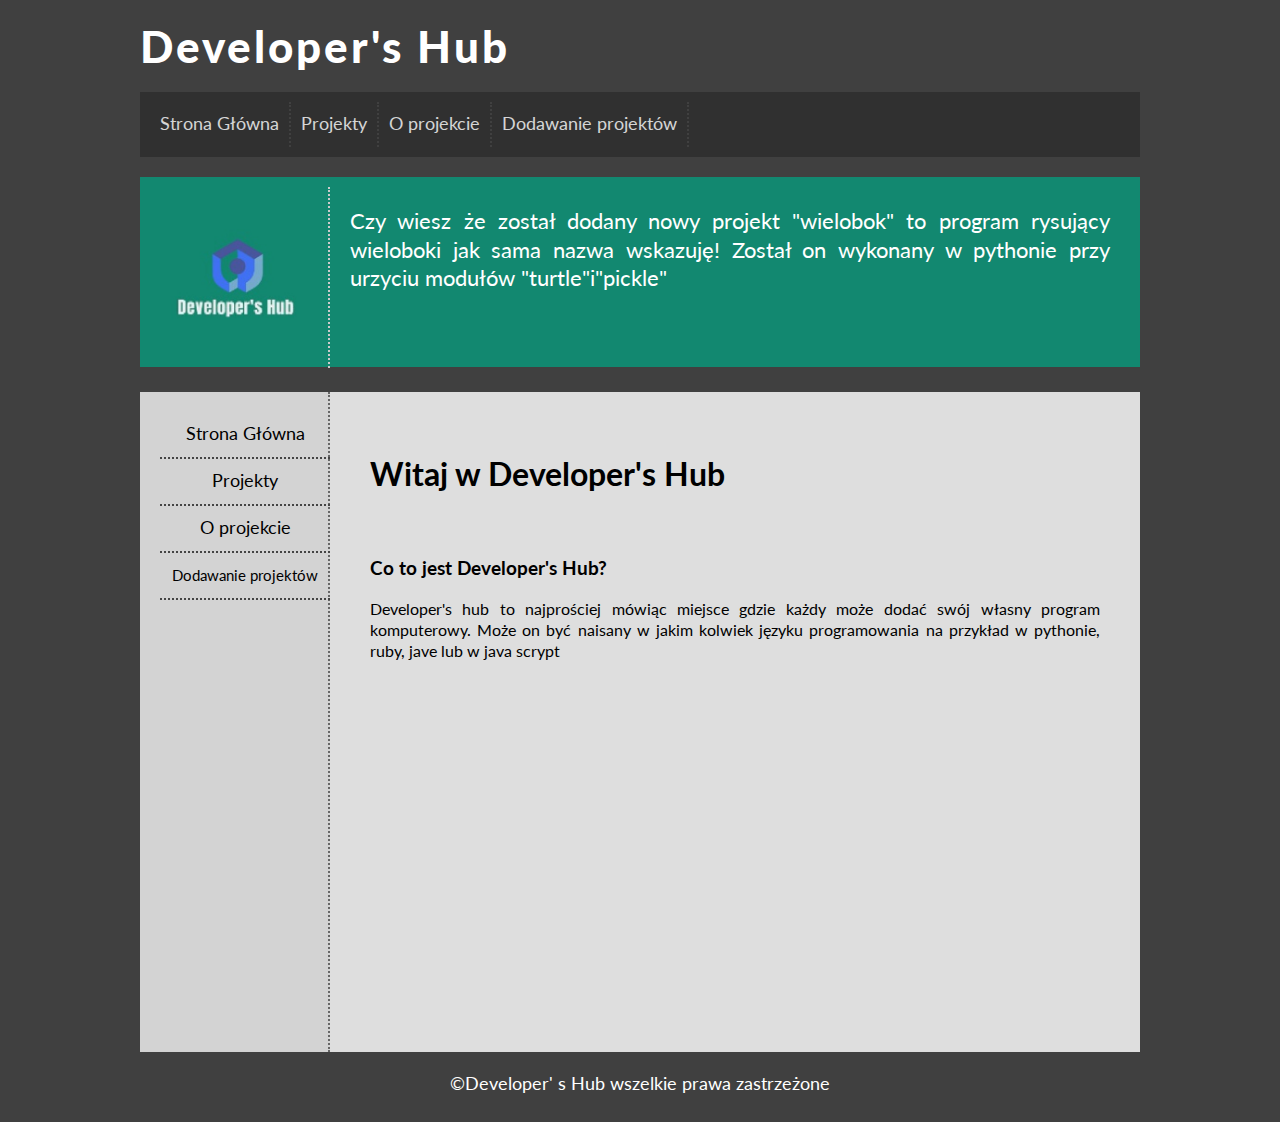
<file: index.html>
<!DOCTYPE HTML>
<html lang="pl">
    <head>
        <meta charset="utf-8" />
        <title>Developer's Hub!</title>
        <meta name="description" content="Dziel się swoją pomysłowością wrzycaj tu swoje projekty!" />
        <meta name="keywords" content="programista, projekt, informatyka" />
        <meta http-equiv="X-UA-Compatible" content="IE=edge,chrome=1" />
        <link rel="stylesheet" href="Style2.css" type="text/css" />
        <link href="https://fonts.googleapis.com/css?family=Lato:400,900i&display=swap&subset=latin-ext" rel="stylesheet">  

    </head>
    <body>
        <div id="container">
             
            <div id="logo">
                Developer's Hub 
            </div>

            <div id="menu">
               <a href="index.html" class="optionhtml5"><div class="option">Strona Główna</div></a>
               <a href="projekty.html" class="optionhtml5"><div class="option">Projekty</div></a>
               <a href="o_projekcie.html" class="optionhtml5"><div class="option">O projekcie</div></a>
               <a href="dodawanie_projektów.html" class="optionhtml5"><div class="option">Dodawanie projektów</div></a>
               <div style="clear:both;"></div>
            </div>

            <div id="topbar">
                <div id="topbarL">
                    <img width="138" src="img/logo.jpg"/>
                </div>
                <div id="topbarR">
                    Czy wiesz że został dodany nowy projekt "wielobok" to program rysujący wieloboki jak sama nazwa wskazuję!
                    Został on wykonany w pythonie przy urzyciu modułów "turtle"i"pickle"
                </div> 
                <div style="clear:both;"></div>     
            </div>
             
            <div id="sidebar">
                <a href="index.html" class="linkhtml5">
                    <div class="option2">Strona Główna</div>
                </a>

                <a href="projekty.html" class="linkhtml5">
                    <div class="option2">Projekty</div>
                </a>    
                <a href="o_projekcie.html" class="linkhtml5">
                    <div class="option2">O projekcie</div>
                </a> 
                <a href="dodawanie_projektów.html" class="linkhtml5">
                    <div class="option2"><span class="sidebaroption4">Dodawanie projektów</span></div>
                </a>    
            </div>
            
            <div id="content">
               <h1>Witaj w Developer's Hub</h1> <br/>
               <h3>Co to jest Developer's Hub?</h3>
               Developer's hub to najprościej mówiąc miejsce gdzie każdy może dodać swój własny program komputerowy.
               Może on być naisany w jakim kolwiek języku programowania na przykład w pythonie, ruby, jave lub w java scrypt
            </div>
            <div id="footer">
                &copy;Developer' s Hub wszelkie prawa zastrzeżone
            </div>   
        </div>  
    </body>
</html>
</file>
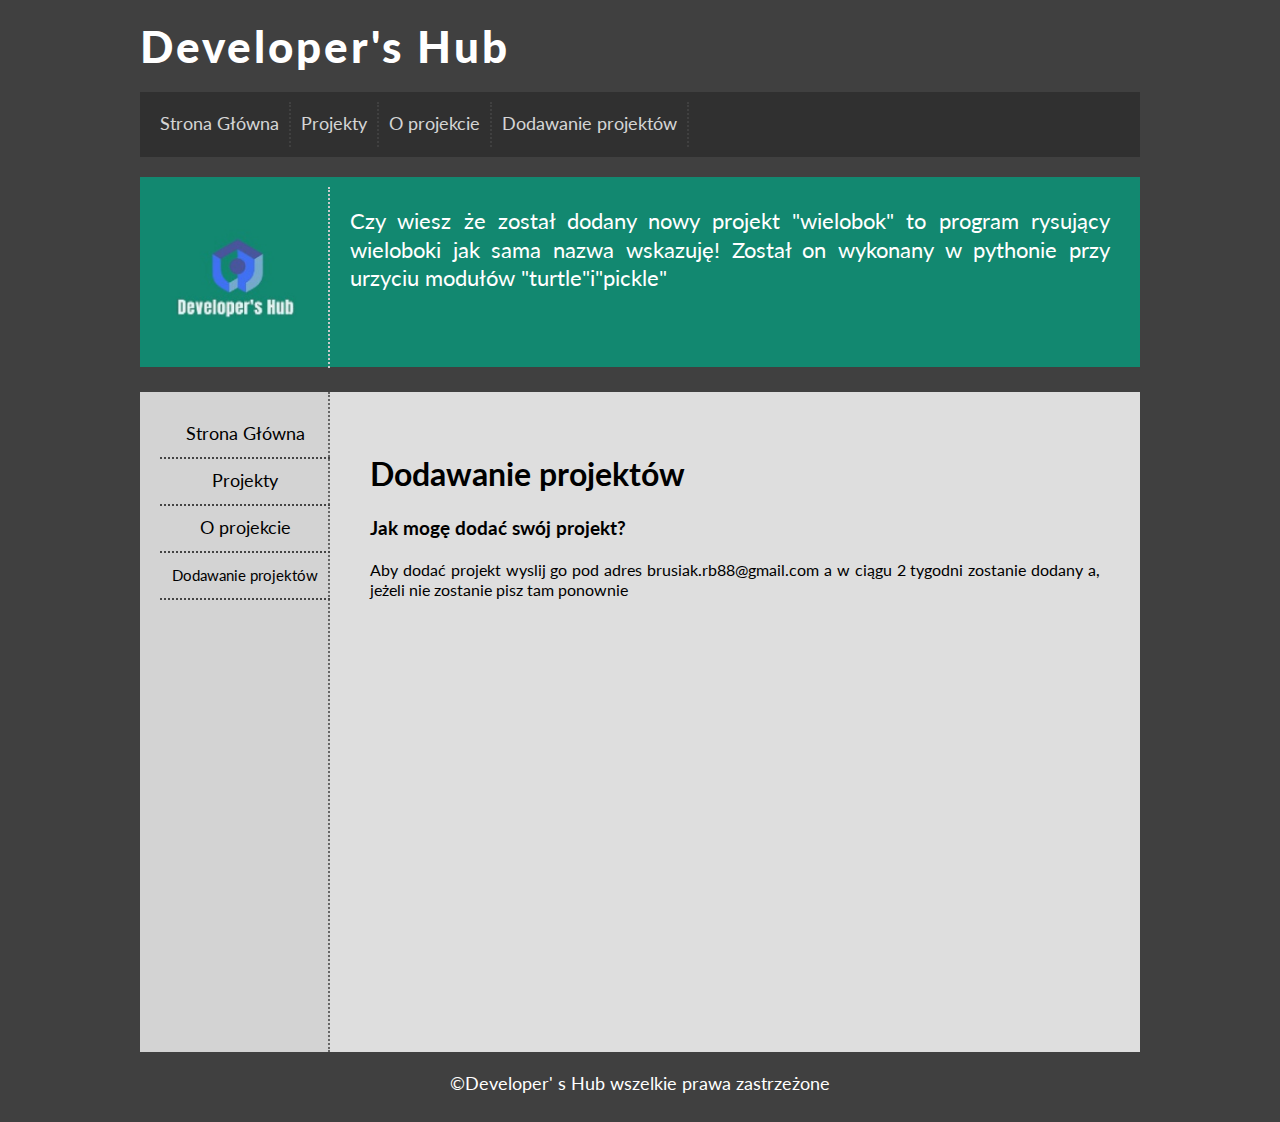
<file: dodawanie_projektów.html>
<!DOCTYPE HTML>
<html lang="pl">
    <head>
        <meta charset="utf-8" />
        <title>Developer's Hub!</title>
        <meta name="description" content="Dziel się swoją pomysłowością wrzycaj tu swoje projekty!" />
        <meta name="keywords" content="programista, projekt, informatyka" />
        <meta http-equiv="X-UA-Compatible" content="IE=edge,chrome=1" />
        <link rel="stylesheet" href="Style2.css" type="text/css" />
        <link href="https://fonts.googleapis.com/css?family=Lato:400,900i&display=swap&subset=latin-ext" rel="stylesheet">  

    </head>
    <body>
        <div id="container">
             
            <div id="logo">
                   Developer's Hub
            </div>

            <div id="menu">
               <a href="index.html" class="optionhtml5"><div class="option">Strona Główna</div></a>
               <a href="projekty.html" class="optionhtml5"><div class="option">Projekty</div></a>
               <a href="o_projekcie.html" class="optionhtml5"><div class="option">O projekcie</div></a>
               <a href="dodawanie_projektów.html" class="optionhtml5"><div class="option">Dodawanie projektów</div></a>
               <div style="clear:both;"></div>
            </div>

            <div id="topbar">
                <div id="topbarL">
                    <img width="138" src="img/logo.jpg"/>
                </div>
                <div id="topbarR">
                    Czy wiesz że został dodany nowy projekt "wielobok" to program rysujący wieloboki jak sama nazwa wskazuję!
                    Został on wykonany w pythonie przy urzyciu modułów "turtle"i"pickle"
                </div> 
                <div style="clear:both;"></div>     
            </div>
             
            <div id="sidebar">
                <a href="index.html" class="linkhtml5">
                    <div class="option2">Strona Główna</div>
                </a>

                <a href="projekty.html" class="linkhtml5">
                    <div class="option2">Projekty</div>
                </a>    
                <a href="o_projekcie.html" class="linkhtml5">
                    <div class="option2">O projekcie</div>
                </a> 
                <a href="dodawanie_projektów.html" class="linkhtml5">
                    <div class="option2"><span class="sidebaroption4">Dodawanie projektów</span></div>
                </a>    
            </div>
            
            <div id="content">
               <h1>Dodawanie projektów</h1>
               <h3>Jak mogę dodać swój projekt?</h3>
               Aby dodać projekt wyslij go pod adres brusiak.rb88@gmail.com a w ciągu 2 tygodni zostanie dodany a, jeżeli 
               nie zostanie pisz tam ponownie 
            </div>
            <div id="footer">
                &copy;Developer' s Hub wszelkie prawa zastrzeżone
            </div>   
        </div>  
    </body>
</html>
</file>
<file: Style2.css>
body{
    background-color: #404040;
    font-family: 'Lato', sans-serif;
}
#container{
    margin-left: auto;
    margin-right: auto;
    width: 1000px;
}

#logo{
    color: white;
    margin-top: 20px;
    font-size: 44px;
    letter-spacing: 3px;
    font-weight: 900;
}

#menu{
   background-color: #303030;
   margin-top: 20px;
   color: white;
   padding: 10px; 
}

#topbar{
    background-color: #128870;
    color: white;
    padding: 10px;
    margin-top: 20px;
    margin-bottom: 25px;
    height: 170px;
}

#topbarL{
    float: left;
    padding: 20px;
    width: 138px;
    text-align: center;
    border-right: 2px dotted #cccccc;
}

#topbarR{
    float: left;
    padding: 20px;
    width: 760px;
    font-size: 16px;
    text-align: justify;
    line-height: 1.3;
    font-size: 22px;
}

#sidebar{
    float: left;
    width: 148px;
    min-height: 620px;
    padding: 20px;
    background-color: lightgrey;
    text-align: center;
    font-size: 18px;
    border-right: 2px dotted #666666;
}

#content{
    float: left;
    padding: 40px;
    width: 730px;
    background-color: #dedede;
    min-height: 580px;
    text-align: justify;
    line-height: 1.3;
}

#footer{
    clear: both;
    color: white;
    text-align: center;
    padding: 20px;
    font-size: 18px;
}

.option{
    float: left;
    min-width: 50px;
    height: 25px;
    font-size: 18px;
    padding: 10px;
    border-right: 2px dotted #444444;
    opacity: 0.8;
}
.option:hover{
    background-color: black;
    cursor: pointer;
}
.option2{
    height: 25px;
    width: 150px;
    padding: 10px;
    font-size: 18px;
    border-bottom: 2px dotted #444444;
}
.option2:hover{
    background-color: #f36742;
    cursor: pointer;
    color: white;
}

a.optionhtml5{
    color: white;
    text-decoration: none;
}
a.linkhtml5{
    color: black;
    text-decoration: none;
}
.sidebaroption4{
    font-size: 15px;
}
.project{
    width: 600px;
    height: 560px;
    background-color: #cecece;
    padding: 30px;
}
.projectdescription{
    width: 600px;
    height: 220px;
    background-color: #bdbdbd;
    margin-left: auto;
    margin-right: auto;
    padding: 15px;
    text-align: justify;
}
.projectimg{
    width: 560px;
    height: 250px;
    background-color: #bdbdbd;
    margin-top: 20px;
    padding: 20px;
}
.img1{
    margin: 10px;
    width: 260px;
    height: 130px;
    background-color: royalblue;
    float: left;
}
.img2{
    margin: 10px;
    width: 540px;
    height: 100px;
    clear: both;
    background-color: royalblue;
}
</file>
